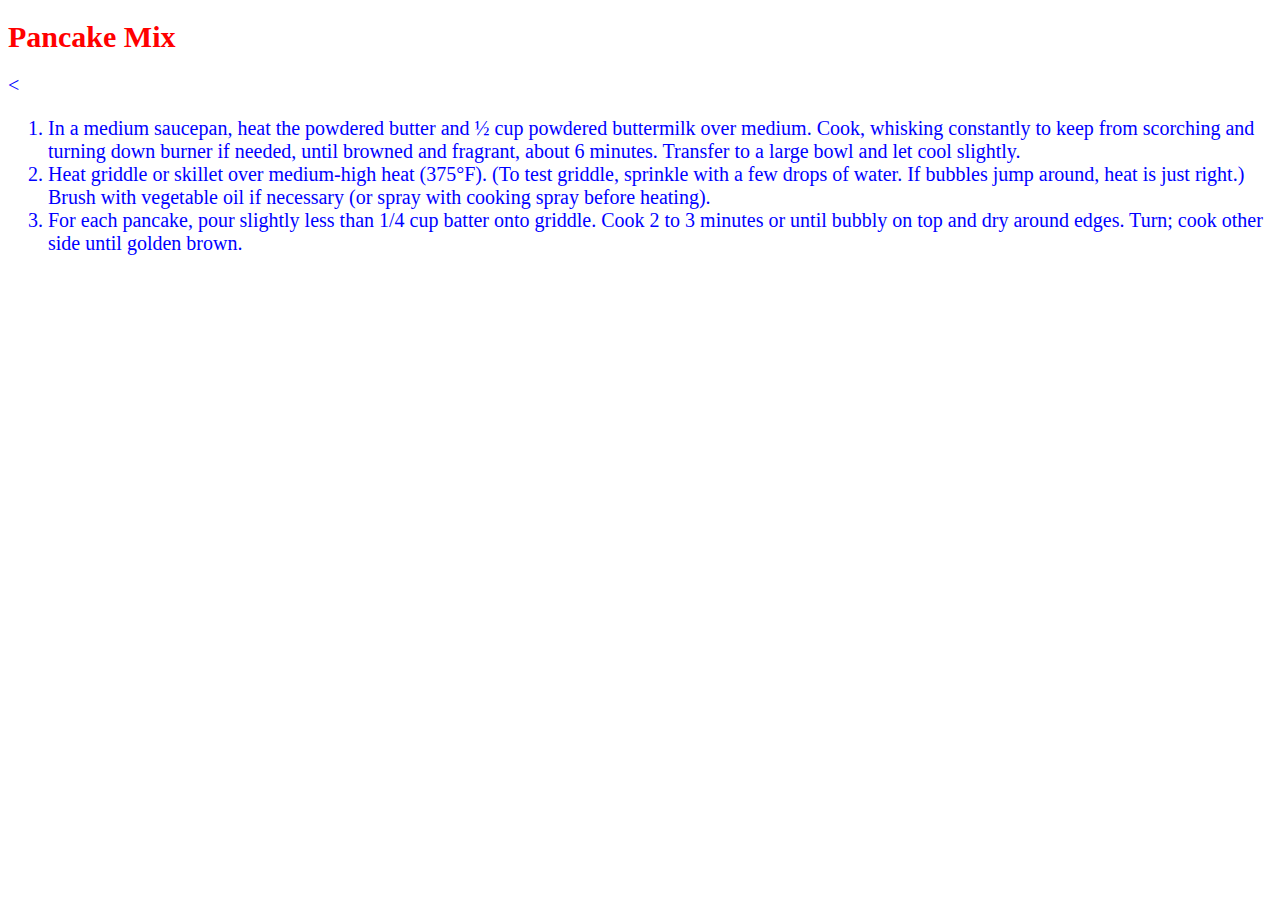
<file: index.html>
<!DOCTYPE html>
<html lang="en" dir="ltr">
  <head>
    <meta charset="utf-8">
    <title>Ordered list</title>
  <link rel="stylesheet" href="ordered list.css">


  </head>
  <body>
<h1>Pancake Mix</h1>
<<ol>
<li>In a medium saucepan, heat the powdered butter and ½ cup powdered buttermilk over medium. Cook, whisking constantly to keep from scorching and turning down burner if needed, until browned and fragrant, about 6 minutes. Transfer to a large bowl and let cool slightly.</li>
<li>Heat griddle or skillet over medium-high heat (375°F). (To test griddle, sprinkle with a few drops of water. If bubbles jump around, heat is just right.) Brush with vegetable oil if necessary (or spray with cooking spray before heating).</li>

<li>For each pancake, pour slightly less than 1/4 cup batter onto griddle. Cook 2 to 3 minutes or until bubbly on top and dry around edges. Turn; cook other side until golden brown.</li>
</ol>
  </body>
</html>
</file>
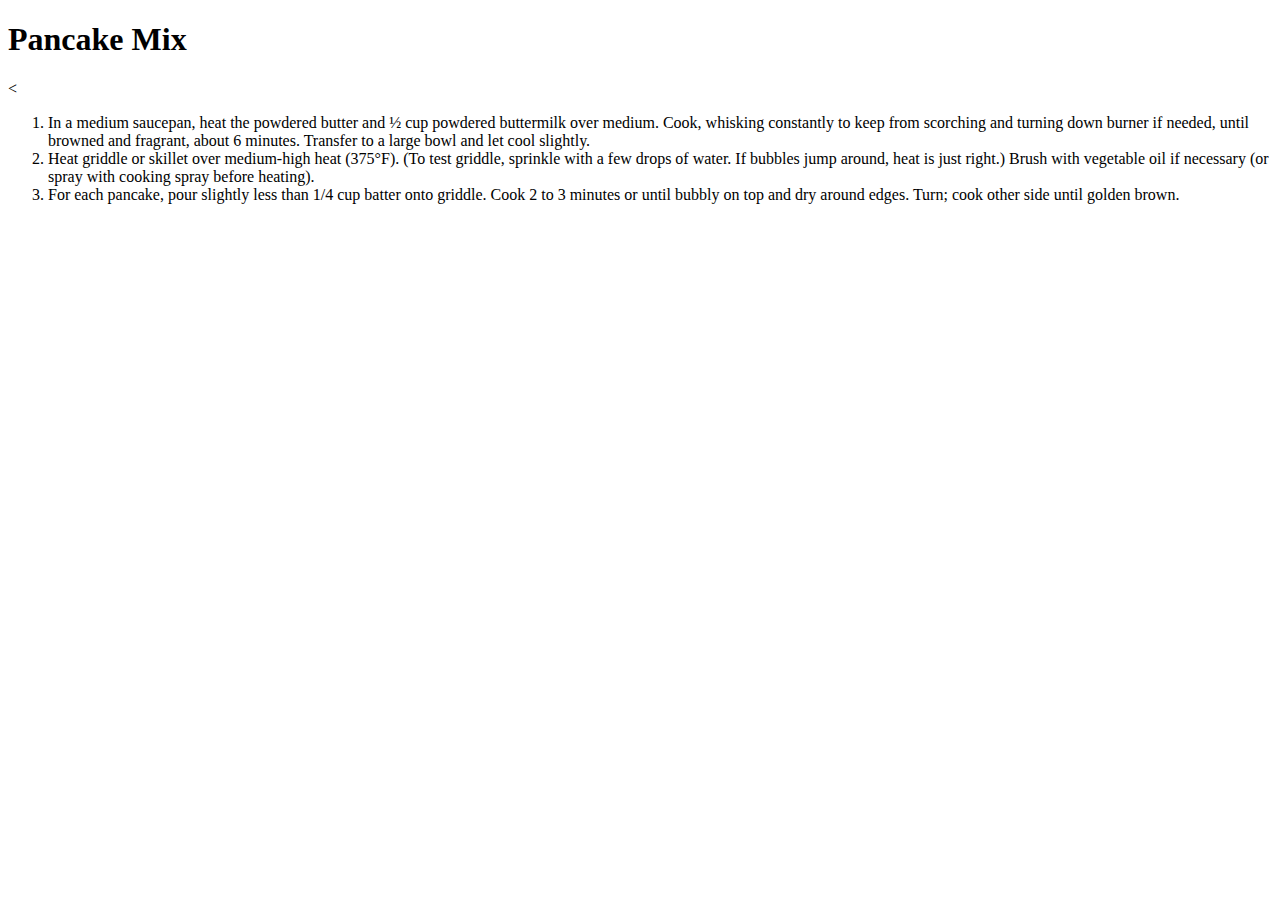
<file: ordered list.html>
<!DOCTYPE html>
<html lang="en" dir="ltr">
  <head>
    <meta charset="utf-8">
    <title>Ordered list</title>
  <link rel="stylesheet" href="C:\Users\91807\Dropbox\MY PROGRAMMING\Atom.io\School\ordered list.css">


  </head>
  <body>
<h1>Pancake Mix</h1>
<<ol>
<li>In a medium saucepan, heat the powdered butter and ½ cup powdered buttermilk over medium. Cook, whisking constantly to keep from scorching and turning down burner if needed, until browned and fragrant, about 6 minutes. Transfer to a large bowl and let cool slightly.</li>
<li>Heat griddle or skillet over medium-high heat (375°F). (To test griddle, sprinkle with a few drops of water. If bubbles jump around, heat is just right.) Brush with vegetable oil if necessary (or spray with cooking spray before heating).</li>

<li>For each pancake, pour slightly less than 1/4 cup batter onto griddle. Cook 2 to 3 minutes or until bubbly on top and dry around edges. Turn; cook other side until golden brown.</li>
</ol>
  </body>
</html>
</file>
<file: ordered list.css>
body{
  background-image:url(https://assets.epicurious.com/photos/605ce315b1622a8602ec4bb0/1:1/w_1920,c_limit/HomemadePancakeMix_RECIPE_v1_032521_11975_VOG_final.jpg);
  color:blue;
  font-size:20px;
}
h1{
  color:red;
  font-size:30px;
}
p{
  font-size: 250px;
}
</file>
